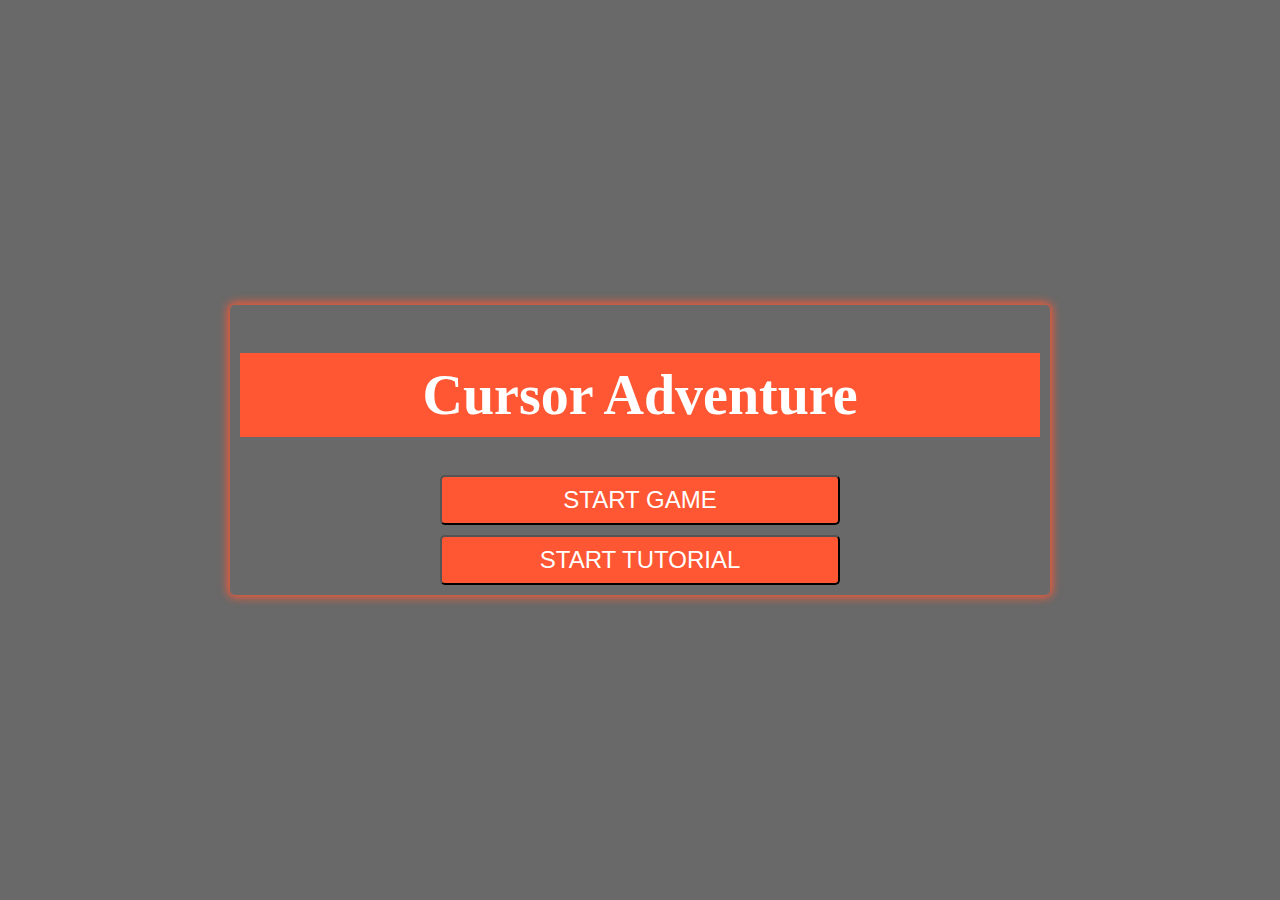
<file: index.html>
<!DOCTYPE html>
<html lang="en">
<head>
  <meta charset="UTF-8">
  <meta http-equiv="X-UA-Compatible" content="IE=edge">
  <meta name="viewport" content="width=device-width, initial-scale=1.0">
  <title>Cursor Adventure</title>
  <link rel="stylesheet" href="stylesheets/main.css">
  
</head>

<body>

  <div class="container-fluid">

    <h1 class="big-heading">Cursor Adventure</h1>

    <div id="option-buttons" class="btn-grid">
      
      <button class="btn" type="button"><a href="1_bunker.html">START GAME</a></button>
      <button class="btn" type="button"><a href="tutorial.html">START TUTORIAL</a></button>

  </div>

  </div>
  
</body>
</html>
</file>
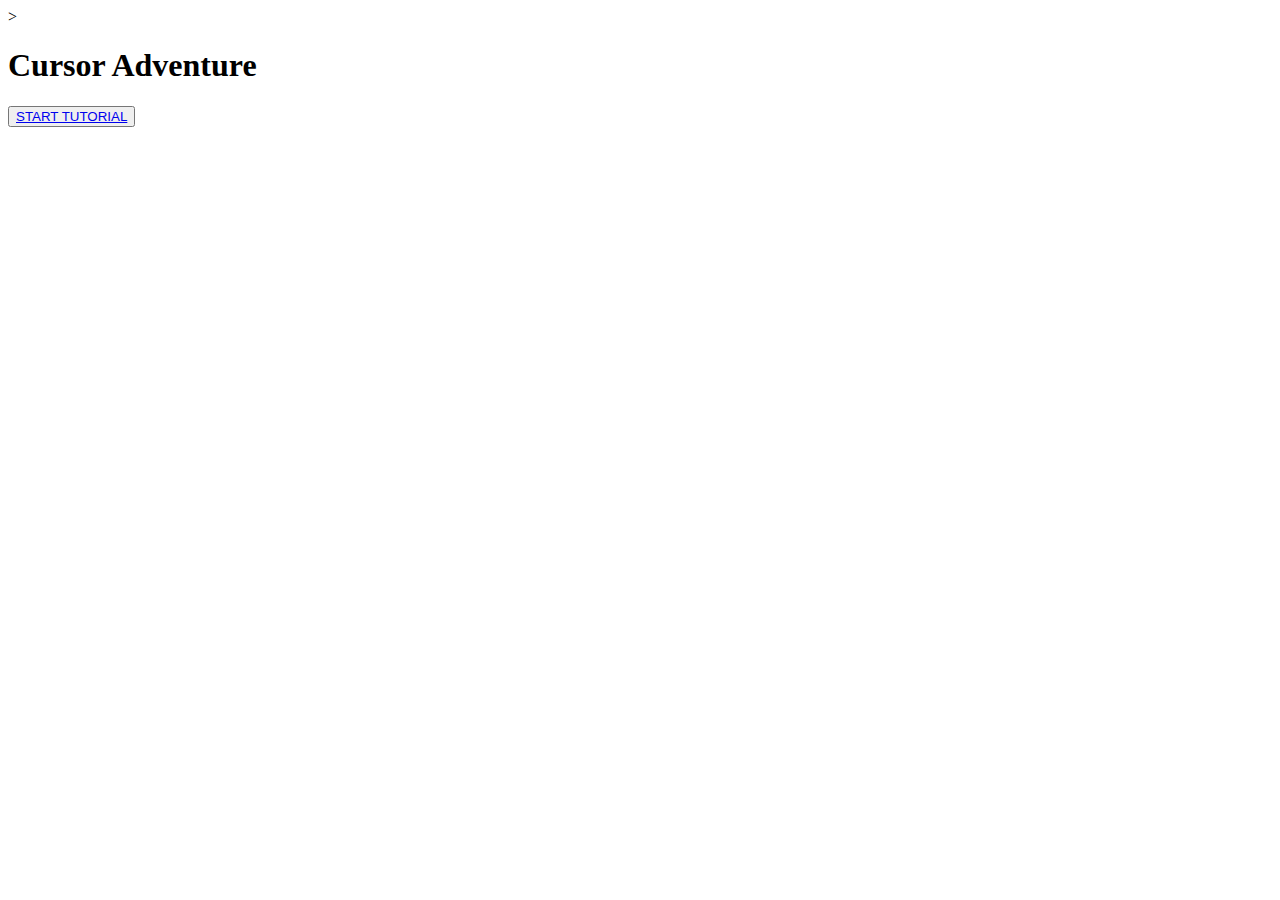
<file: src/main/resources/templates/index.html>
<!DOCTYPE html>
<html xmlns:th="http://www.thymeleaf.org" th:replace="~{fragments/layout :: layout (~{::body},'hello')}"></html>>

<link th:href = "@{/stylesheets/main.css}" rel="stylesheet"/>
<body>

<div class="text-center">
  
    <a href="/"></a>
    <h1>Cursor Adventure</h1>

    <button class="btn btn-dark"><a href="/hello">START TUTORIAL</a></button>
  

</div>
</body>
</html>
</file>
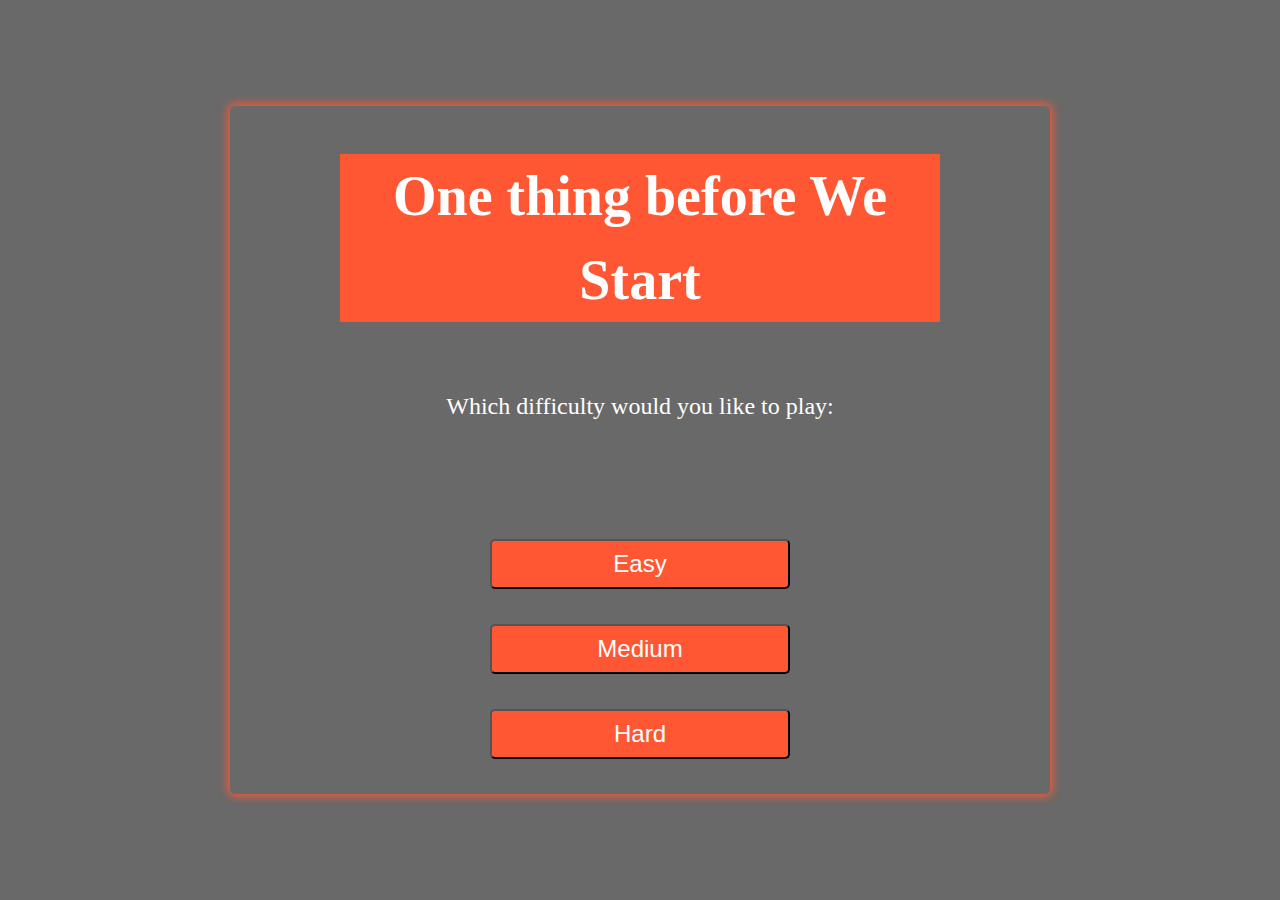
<file: 1_bunker.html>
<!DOCTYPE html>
<html lang="en">
<head>
  <meta charset="UTF-8">
  <meta http-equiv="X-UA-Compatible" content="IE=edge">
  <meta name="viewport" content="width=device-width, initial-scale=1.0">
  <title>Bunker</title>
  <link rel="stylesheet" href="stylesheets/main.css">
</head>
<body>
    
    <div class="container-fluid">
        <div class="difficulty">
            <h1 class="big-heading">One thing before We Start</h1>

            <p id="difficulty_text">Which difficulty would you like to play: </p> <br>
            
            <button class="btn" id="diff_easy" type="button">Easy</button>
            <button class="btn" id="diff_normal" type="button">Medium</button>
            <button class="btn" id="diff_hard" type="button">Hard</button>
            
        </div>
  
        <div class="bunker">

            <h1 class="big-heading">Inside the Bunker</h1>

            <p id="b_dialogue">How long has it been? Can't remember.....Guess I should do look around.</p> <br>

            <div id="option-buttons" class="btn-grid">

            <button class="btn" id="b_look" type="button">Look Around</button><br>
            <button class="btn" id="b_sleep" type="button">Go back to sleep</button><br>
            <button class="btn"id="b_music" type="button">Turn radio off</button><br>
            <button class="btn" id="b_itemPick" type="button">Pick up item</button><br>
            
            <button class="btn" id="b_leave" type="button"><a href="2_outside.html">Leave Bunker</a></button>
          </div>
            <h3 id="o_health">Health: </h3>
            <h3 id="inventory">Current Inventory</h3>
            <ul id="inventory_items">
              
            </ul>
        </div>
    </div>

  <script src="https://code.jquery.com/jquery-3.6.0.min.js" 
  integrity="sha256-/xUj+3OJU5yExlq6GSYGSHk7tPXikynS7ogEvDej/m4=" 
  crossorigin="anonymous"></script>
  <script src="js/bunker.js"></script>
</body>
</html>
</file>
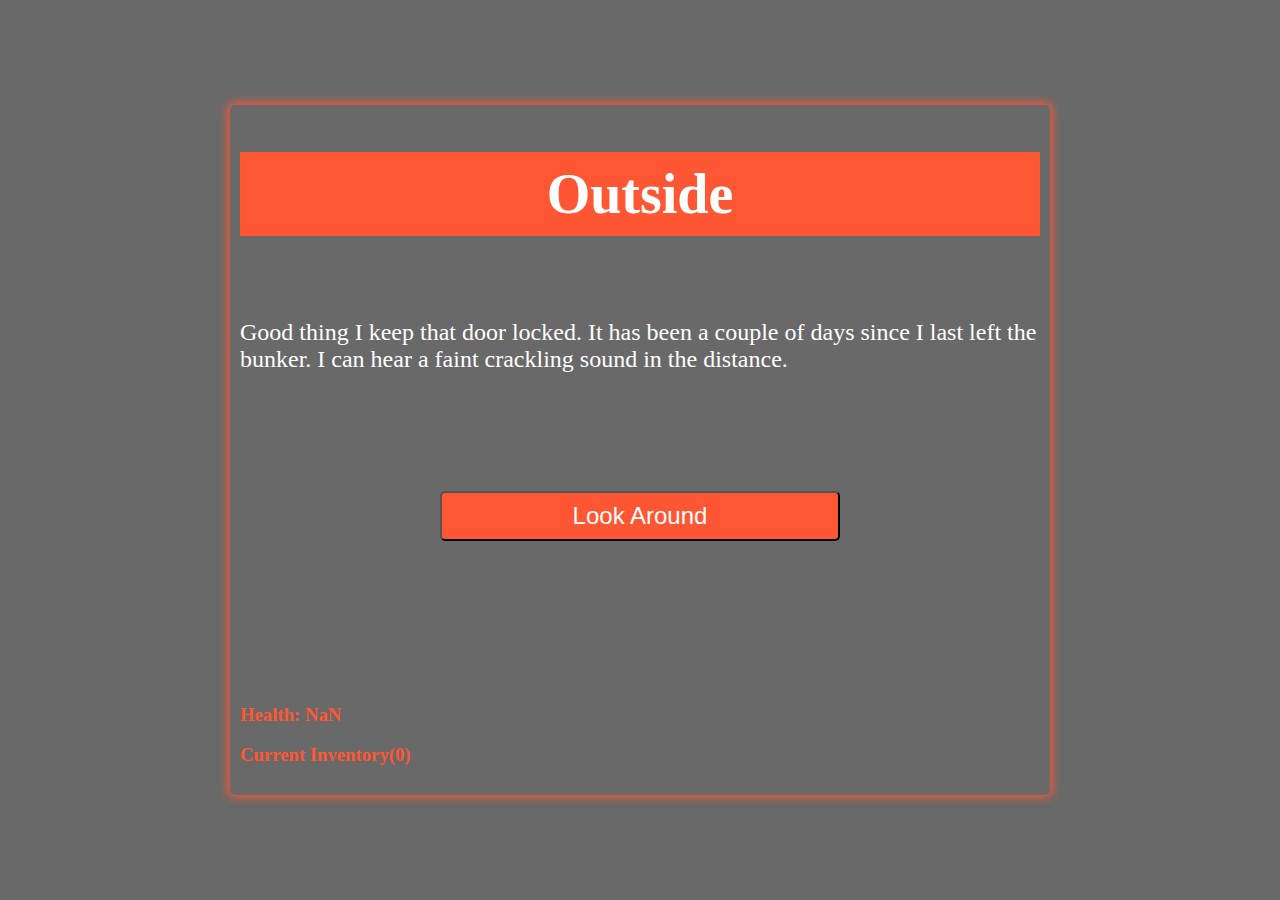
<file: 2_outside.html>
<!DOCTYPE html>
<html lang="en">
<head>
  <meta charset="UTF-8">
  <meta http-equiv="X-UA-Compatible" content="IE=edge">
  <meta name="viewport" content="width=device-width, initial-scale=1.0">
  <title>Outside</title>
  <link rel="stylesheet" href="stylesheets/main.css">
</head>
<body>
  
    <div class="container-fluid">

        <h1 class="big-heading">Outside</h1>
        <button id ="o_restart" type="button"><a href="1_bunker.html">RESTART GAME</a></button>

        <p id="o_dialogue">Good thing I keep that door locked. It has been a couple of days since I last left the bunker. I can hear a faint crackling sound in the distance.</p> <br>

      <div id="option-buttons" class="btn-grid">
        <button class="btn" id="o_leave" type="button"><a href="3_building.html">Enter Building</a></button>
        <button class="btn" id="o_option1" type="button"></button><br>
        <button class="btn" id="o_option2" type="button"></button><br>
        <button class="btn" id="o_look" type="button">Look Around</button><br>
        <button class="btn" id="o_itemPick" type="button">Pick up item</button><br>
        <button class="btn" id="o_useItem" type="button">Use item</button><br>

        <button class="btn" id="o_combat" type="button">Start Combat</button>

        <button class="btn" id="o_attack" type="button">Attack</button>
      </div>
      
        <h3 id="o_health">Health: </h3>

        <h3 id="inventory">Current Inventory</h3>
        <ul id="inventory_items">
              
        </ul>
    </div>
    
    <script src="https://code.jquery.com/jquery-3.6.0.min.js" 
            integrity="sha256-/xUj+3OJU5yExlq6GSYGSHk7tPXikynS7ogEvDej/m4=" 
            crossorigin="anonymous"></script>
    <script src="js/outside.js"></script>

</body>
</html>
</file>
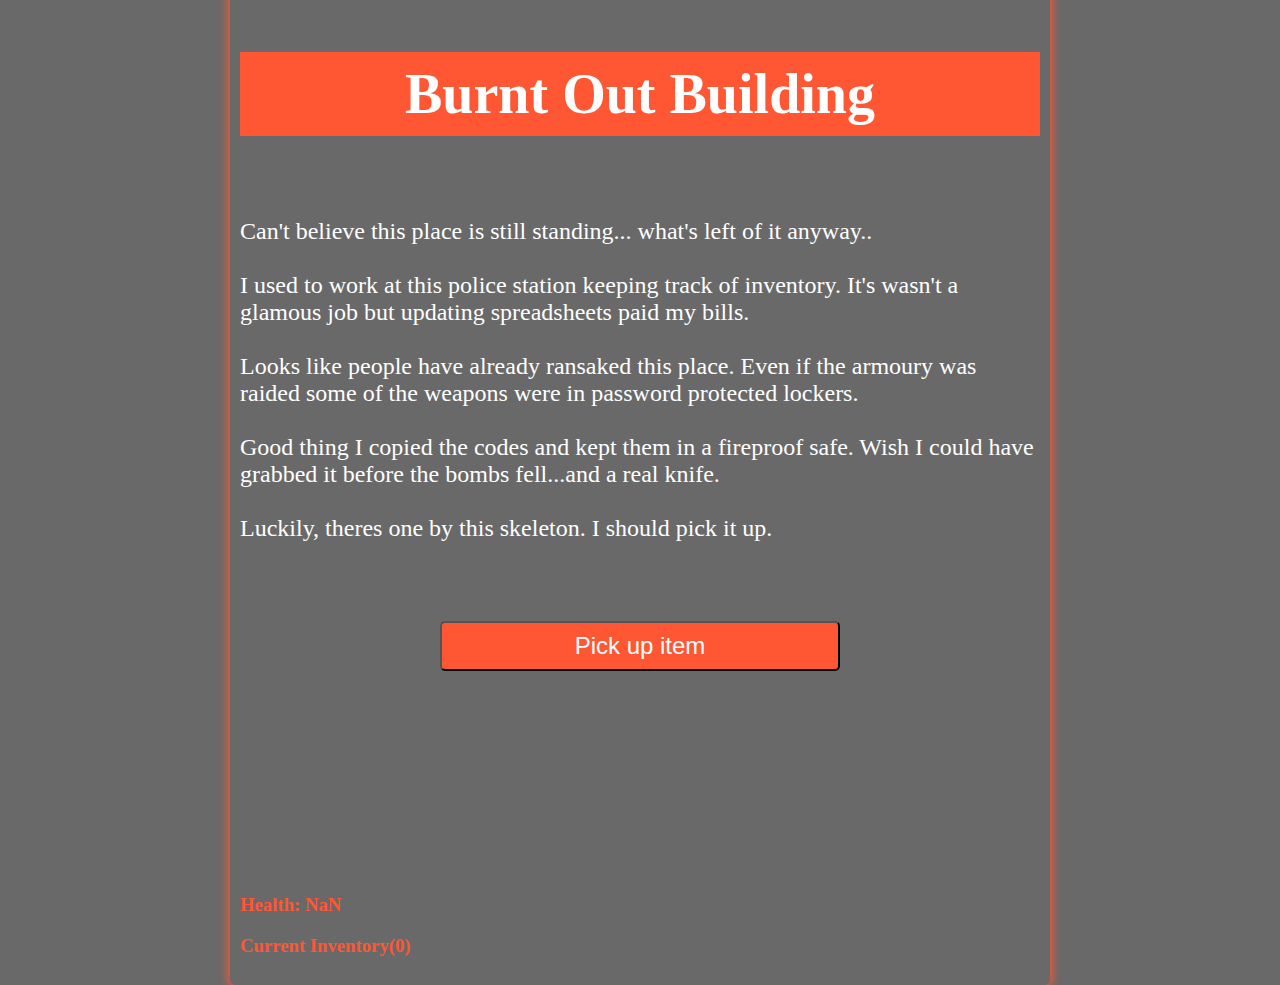
<file: 3_building.html>
<!DOCTYPE html>
<html lang="en">
<head>
  <meta charset="UTF-8">
  <meta http-equiv="X-UA-Compatible" content="IE=edge">
  <meta name="viewport" content="width=device-width, initial-scale=1.0">
  <title>Building</title>
  <link rel="stylesheet" href="stylesheets/main.css">
</head>
<body>
  
    <div class="container-fluid">

      <h3 class="score-text">Score: 0</h3>

        <h1 class="big-heading">Burnt Out Building</h1>

        <button id="bd_restart" type="button"><a href="1_bunker.html">RESTART GAME</a></button>

        <p id="bd_dialogue">Can't believe this place is still standing... what's left of it anyway..<br><br>
        I used to work at this police station keeping track of inventory. It's wasn't a glamous job but updating spreadsheets paid my bills.<br><br>
        Looks like people have already ransaked this place. Even if the armoury was raided some of the weapons were in password protected lockers.<br><br>
        Good thing I copied the codes and kept them in a fireproof safe. Wish I could have grabbed it before the bombs fell...and a real knife.<br><br>
        Luckily, theres one by this skeleton. I should pick it up. <br><br>
        </p>

      <div id="option-buttons" class="btn-grid">
        <button class="btn hide_btns" id="bd_look" type="button">Look Around</button><br>
        <button class="btn" id="bd_itemPick" type="button">Pick up item</button><br>
        <button class=" btn hide_btns" id="bd_useItem" type="button">Use item</button><br>
        <button class="btn" id="bd_attack" type="button">Attack</button><br>

        <button class="btn" id="bd_endgame" type="button"><a href="credits.html">Head Home</a></button>
        <button class="btn" id="bd_combat" type="button">Start Combat</button>

      </div>
      
        <h3 id="bd_health">Health: </h3>
        <h3 id="inventory">Current Inventory</h3>
        <ul id="inventory_items">
              
        </ul>
    </div>
    
    <script src="https://code.jquery.com/jquery-3.6.0.min.js" 
            integrity="sha256-/xUj+3OJU5yExlq6GSYGSHk7tPXikynS7ogEvDej/m4=" 
            crossorigin="anonymous"></script>
    <script src="js/building.js"></script>

</body>
</html>
</file>
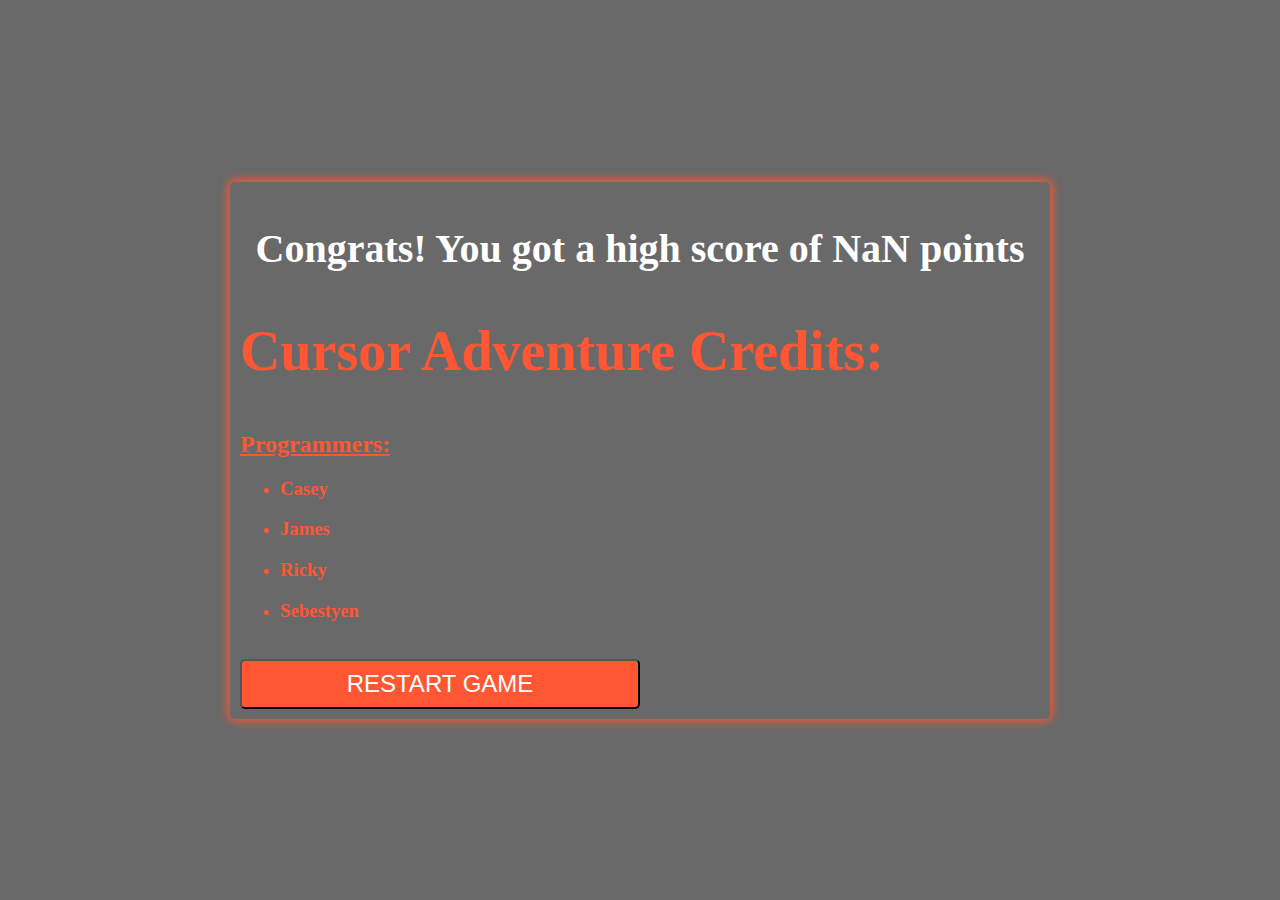
<file: credits.html>
<!DOCTYPE html>
<html lang="en">
<head>
  <meta charset="UTF-8">
  <meta http-equiv="X-UA-Compatible" content="IE=edge">
  <meta name="viewport" content="width=device-width, initial-scale=1.0">
  <title>Cursor Adventure - Credits</title>
  <link rel="stylesheet" href="stylesheets/main.css">
  
</head>

<body>

  <div class="container-fluid">

    <h2 class="score-text">Score: </h2>

    <h1 class="credit-heading">Cursor Adventure Credits: </h1>

    <h2><u>Programmers:</u></h2>

      <ul>
        <li><h3>Casey</h3></li>
        <li><h3>James</h3></li>
        <li><h3>Ricky</h3></li>
        <li><h3>Sebestyen</h3></li>
      </ul><br>
    

    
    <button class="btn" id="c_restart" type="button"><a href="1_bunker.html">RESTART GAME</a></button>

  </div>

  <script src="https://code.jquery.com/jquery-3.6.0.min.js" 
  integrity="sha256-/xUj+3OJU5yExlq6GSYGSHk7tPXikynS7ogEvDej/m4=" 
  crossorigin="anonymous"></script>
  <script src="js/credits.js"></script>
  
</body>
</html>
</file>
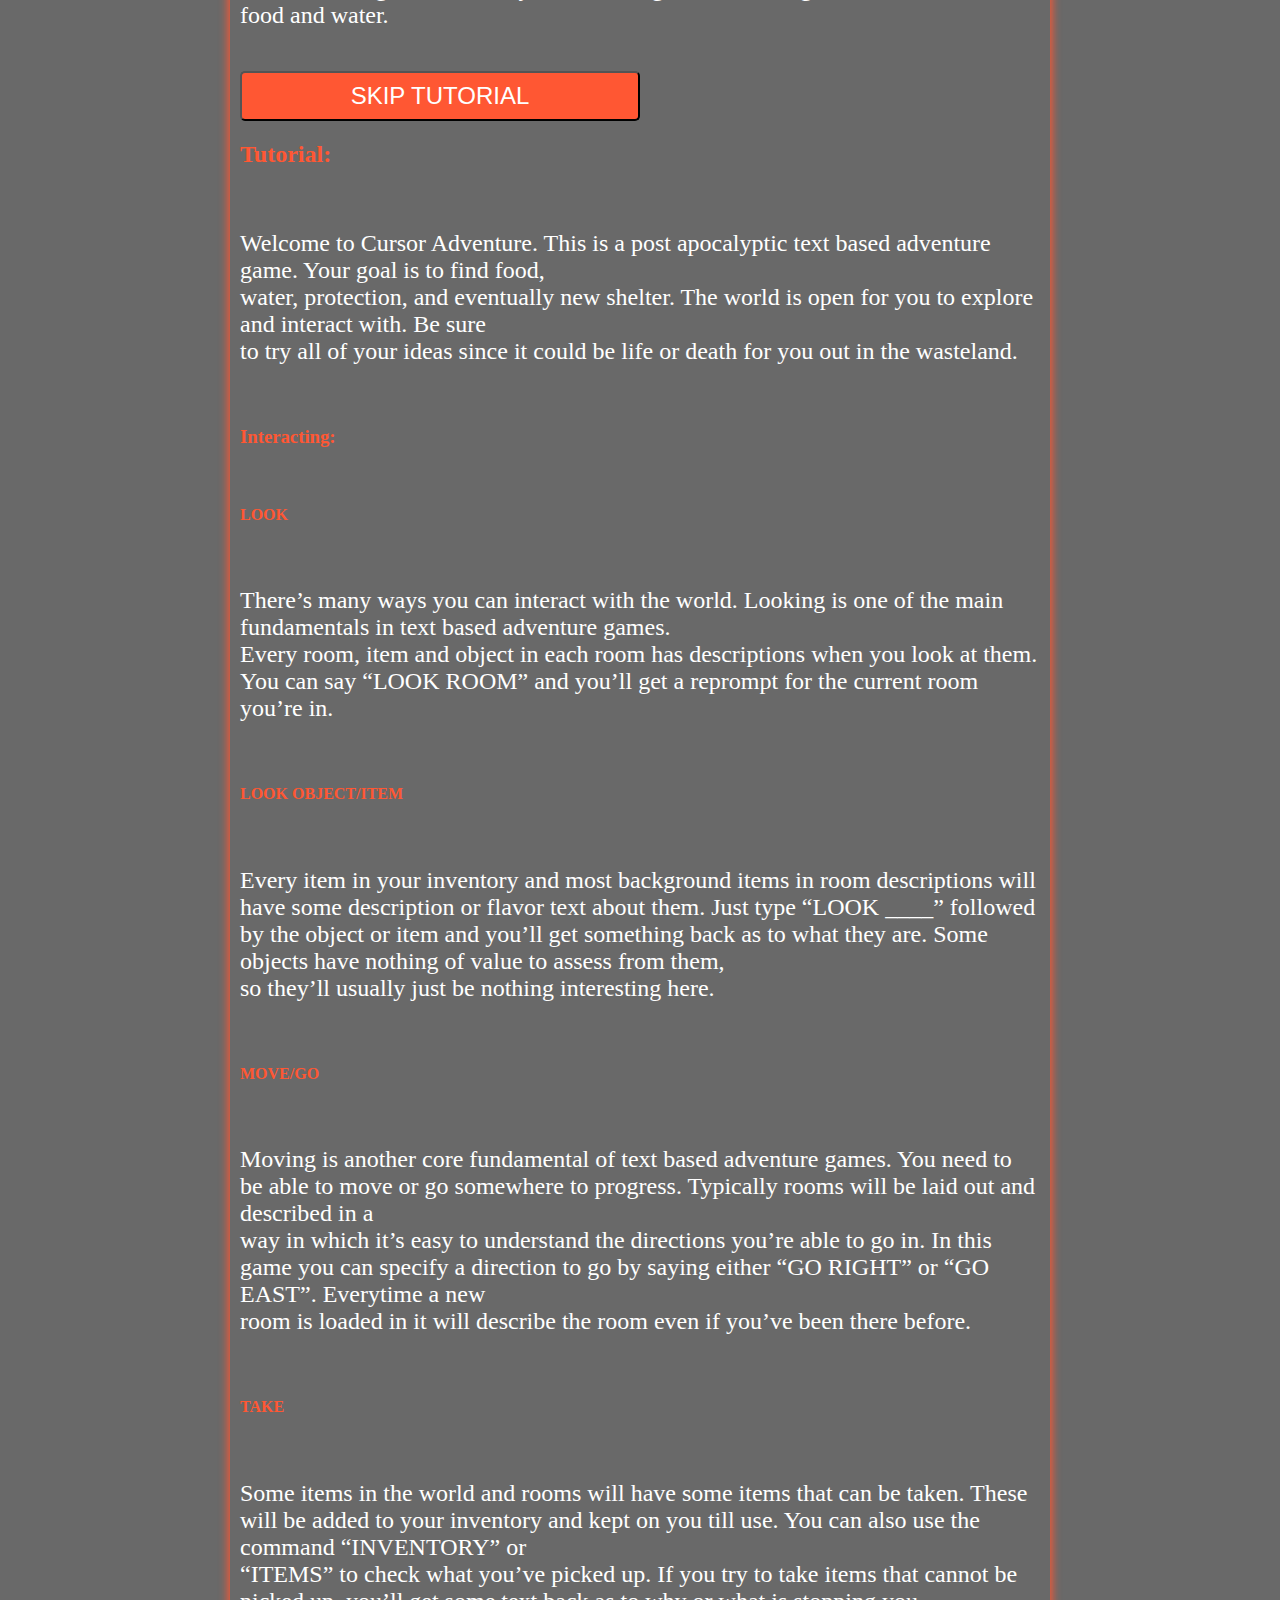
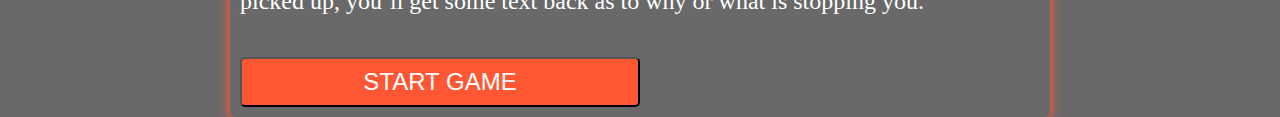
<file: tutorial.html>
<!DOCTYPE html>
<html lang="en">
<head>
  <meta charset="UTF-8">
  <meta http-equiv="X-UA-Compatible" content="IE=edge">
  <meta name="viewport" content="width=device-width, initial-scale=1.0">
  <title>Tutorial</title>
  <link rel="stylesheet" href="stylesheets/main.css">
</head>
<body>
  
  <div class="container-fluid">

    <h1 class="big-heading">TUTORIAL</h1>

    <h3>Beginning Plot:</h3><br>
    <p>The world has ended, all of the world’s superpowers have crumbled and there’s little humanity remaining. <br>
        This occurred in the year 2099. A viral disease wiped out a great amount of people and amidst the pandemic <br>
        people that maintained many nuclear silos left them unattended to. This resulted in their instability and <br>
        eventual destruction resulting in the world you will find out today. Before this all happened your great <br>
        grandparents warned you this very well could happen. They lived through something similar over 50 years ago. <br>
         Somehow they knew something like this would happen again. Taking their insight you had a bomb shelter made <br>
         and stocked full of supplies in case this happened. On the fateful day of November 26th 2099 all of the <br>
         unattended nuclear bombs went off all over the planet and ravaged the countries. Luckily for you, you stayed <br>
         in your bomb shelter all alone since you expected something like this might happen when the pandemic started. <br>
         It’s been 3 months since then and you’re low on food and water. You have 2 bottles of water, and 2 rations of <br>
         food remaining. It’s time for you to reemerge into the ravaged world to seek out food and water.</p> <br>

    <button class="btn" type="button"><a href="1_bunker.html">SKIP TUTORIAL</a></button>

    <h2>Tutorial:</h2><br>
    <p>Welcome to Cursor Adventure. This is a post apocalyptic text based adventure game. Your goal is to find food, <br>
        water, protection, and eventually new shelter. The world is open for you to explore and interact with. Be sure <br>
        to try all of your ideas since it could be life or death for you out in the wasteland.</p><br>
   
   <h3>Interacting:</h3><br>
   <h4><strong>LOOK</strong></h4><br>
   <p>There’s many ways you can interact with the world. Looking is one of the main fundamentals in text based adventure games. <br>
      Every room, item and object in each room has descriptions when you look at them. You can say “LOOK ROOM” and you’ll get a reprompt for the current room you’re in.</p><br>

   <h4><strong>LOOK OBJECT/ITEM</strong></h4><br>
   <p>Every item in your inventory and most background items in room descriptions will have some description or flavor text about them. Just type “LOOK ____” followed by the object 
       or item and you’ll get something back as to what they are. Some objects have nothing of value to assess from them, <br>
       so they’ll usually just be nothing interesting here.</p><br>

   <h4><strong>MOVE/GO</strong></h4><br>
   <p>Moving is another core fundamental of text based adventure games. You need to be able to move or go somewhere to progress. Typically rooms will be laid out and described in a <br>
     way in which it’s easy to understand the directions you’re able to go in. In this game you can specify a direction to go by saying either “GO RIGHT” or “GO EAST”. Everytime a new <br>
     room is loaded in it will describe the room even if you’ve been there before.</p><br>

   <h4><strong>TAKE</strong></h4><br>
   <p>Some items in the world and rooms will have some items that can be taken. These will be added to your inventory and kept on you till use. You can also use the command “INVENTORY” or <br>
     “ITEMS” to check what you’ve picked up. If you try to take items that cannot be picked up, you’ll get some text back as to why or what is stopping you.</p><br>

   <button class="btn" ><a href="1_bunker.html">START GAME</a></button>

  </div>

</body>
</html>
</file>
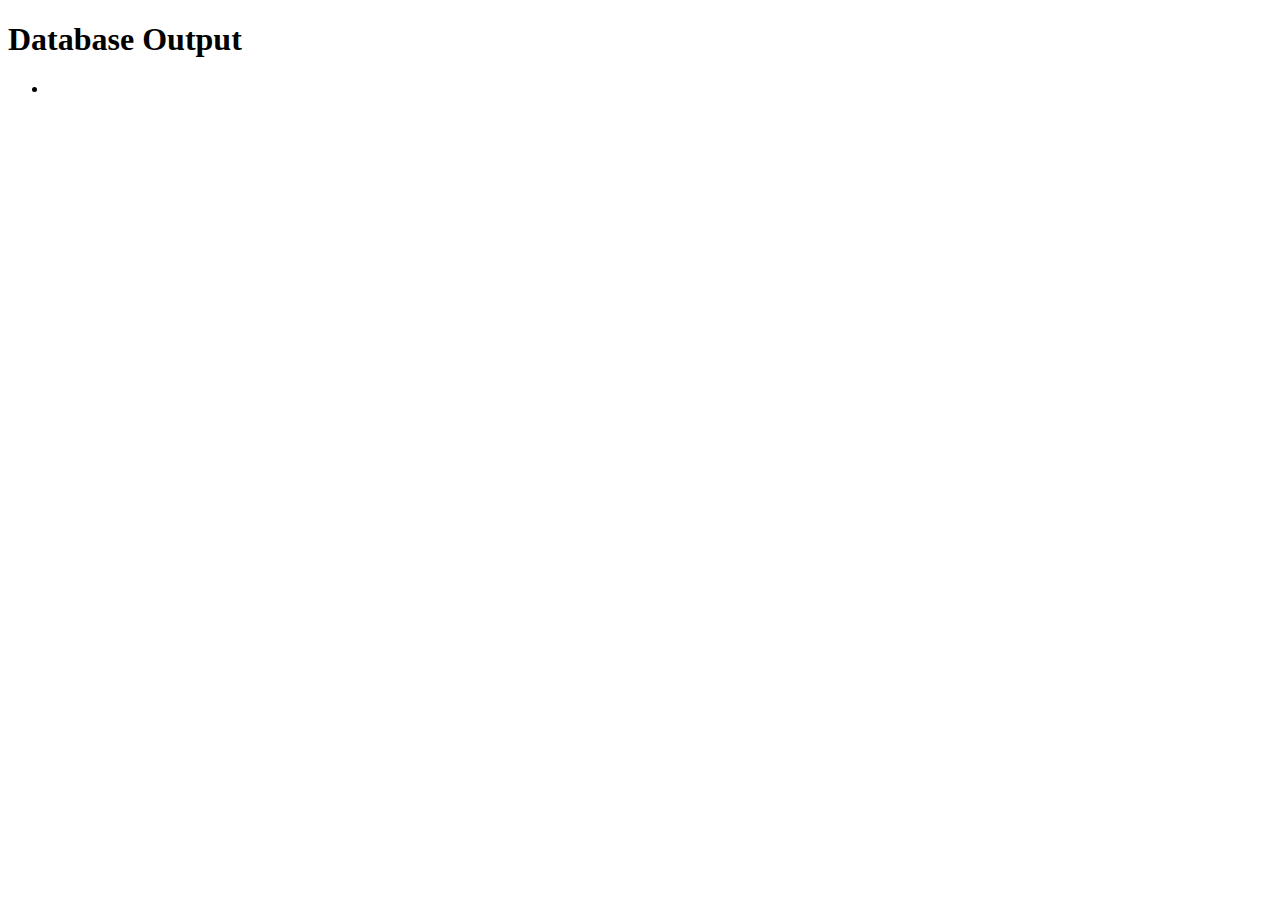
<file: src/main/resources/templates/db.html>
<!DOCTYPE html>
<html xmlns:th="http://www.thymeleaf.org" th:replace="~{fragments/layout :: layout (~{::body},'db')}">

<body>


<div class="container">
  <h1>Database Output</h1>
  <ul th:each="record : ${records}">
    <li th:text="${record}"/>
  </ul>
</div>

</body>
</html>
</file>
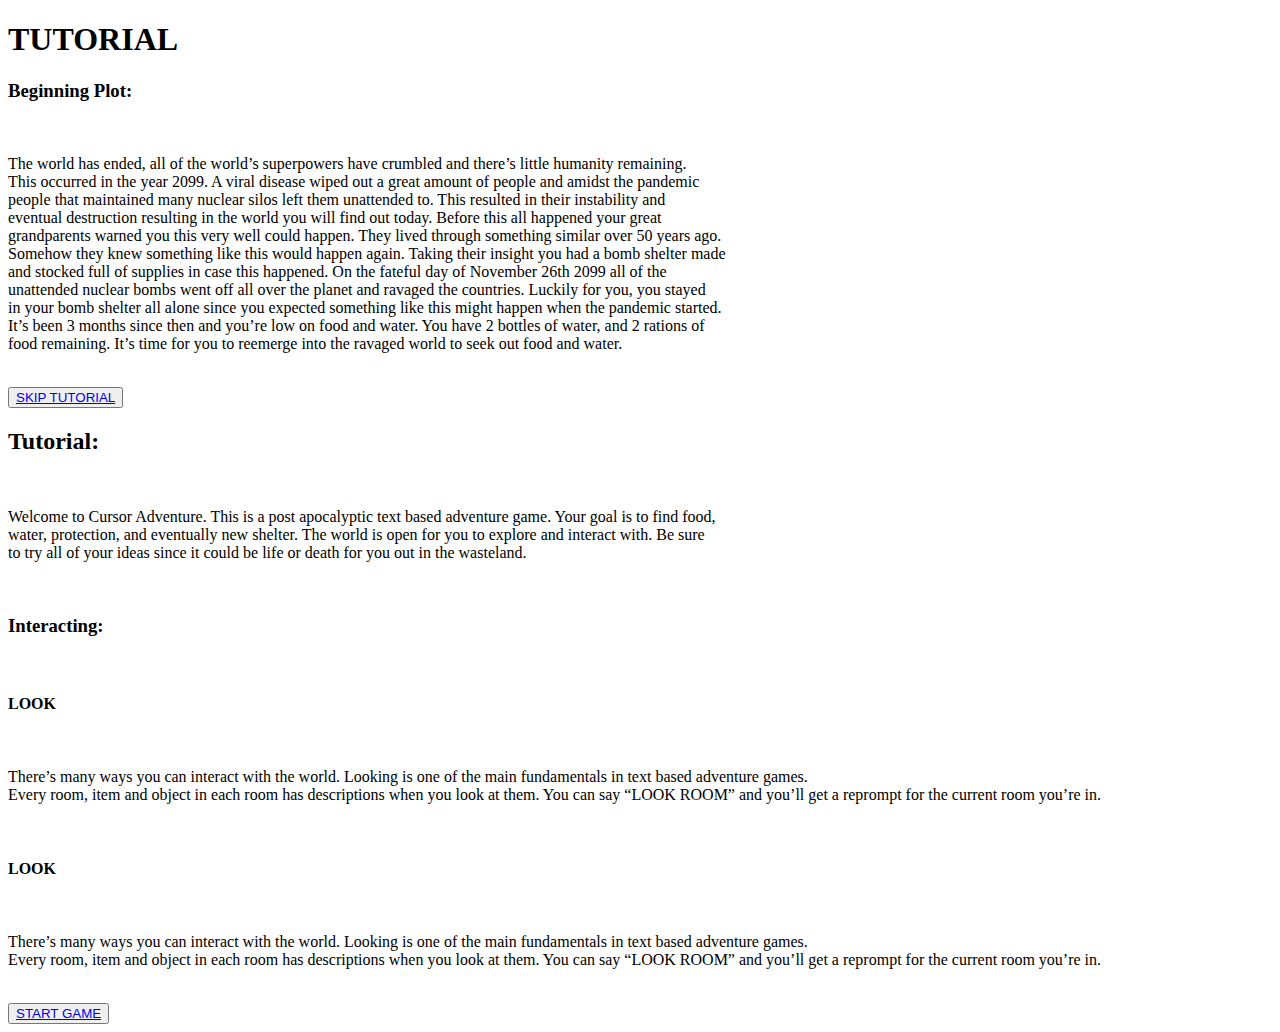
<file: src/main/resources/templates/hello.html>
<!DOCTYPE html>
<html xmlns:th="http://www.thymeleaf.org" th:replace="~{fragments/layout :: layout (~{::body},'hello')}">
<body>
<div class="container">
    <h1>TUTORIAL</h1>

    <h3>Beginning Plot:</h3><br>
    <p>The world has ended, all of the world’s superpowers have crumbled and there’s little humanity remaining. <br>
        This occurred in the year 2099. A viral disease wiped out a great amount of people and amidst the pandemic <br>
        people that maintained many nuclear silos left them unattended to. This resulted in their instability and <br>
        eventual destruction resulting in the world you will find out today. Before this all happened your great <br>
        grandparents warned you this very well could happen. They lived through something similar over 50 years ago. <br>
         Somehow they knew something like this would happen again. Taking their insight you had a bomb shelter made <br>
         and stocked full of supplies in case this happened. On the fateful day of November 26th 2099 all of the <br>
         unattended nuclear bombs went off all over the planet and ravaged the countries. Luckily for you, you stayed <br>
         in your bomb shelter all alone since you expected something like this might happen when the pandemic started. <br>
         It’s been 3 months since then and you’re low on food and water. You have 2 bottles of water, and 2 rations of <br>
         food remaining. It’s time for you to reemerge into the ravaged world to seek out food and water.</p> <br>

         <button class="btn btn-dark" ><a href="/start.html">SKIP TUTORIAL</a></button>

         <h2>Tutorial:</h2><br>
         <p>Welcome to Cursor Adventure. This is a post apocalyptic text based adventure game. Your goal is to find food, <br>
             water, protection, and eventually new shelter. The world is open for you to explore and interact with. Be sure <br>
             to try all of your ideas since it could be life or death for you out in the wasteland.</p><br>
        
        <h3>Interacting:</h3><br>
        <h4><strong>LOOK</strong></h4><br>
        <p>There’s many ways you can interact with the world. Looking is one of the main fundamentals in text based adventure games. <br>
           Every room, item and object in each room has descriptions when you look at them. You can say “LOOK ROOM” and you’ll get a reprompt for the current room you’re in.</p><br>

        <h4><strong>LOOK</strong></h4><br>
        <p>There’s many ways you can interact with the world. Looking is one of the main fundamentals in text based adventure games. <br>
        Every room, item and object in each room has descriptions when you look at them. You can say “LOOK ROOM” and you’ll get a reprompt for the current room you’re in.</p><br>

      
           
   
   

        
        <button class="btn btn-dark" ><a href="/start.html">START GAME</a></button>


</div>
</body>
</html>
</file>
<file: stylesheets/main.css>
body {
	padding: 0;
	margin: 0;
	display: flex;
	font-family: 'Montserrat, sans-serif';
	justify-content: center;
	align-items: center;
	width: 100vw;
	height: 100vh;
  background-color: #696969;
}

a {
	color: #fff;
	text-decoration: none;
}

 p {
  color: #fff;
	font-size: 24px;
	margin-left: auto;
	margin-right: auto;
	text-align: left;
}
 
.big-heading {
	background-color: #FF5733;
	color: #fff;
	font-family: 'Montserrat-Black';
	font-size: 3.5rem;
	font-weight: 900;
	line-height: 1.5;
	margin-left: auto;
	margin-right: auto;
	text-align: center;
}

.btn-grid {
	align-items: center;
	display: grid;
	grid-template-columns: 1, 50%;
	gap: 10px;
	margin-top: 20px;
}


.btn {
	background-color: #FF5733;
	border-radius: 5px;
	color: #fff;
	height: 50px;
	margin-left: auto;
	margin-right: auto;
	padding: 5px 10px;
	outline: none;
	font-size: 24px;
	width: 50%;
}

.btn:hover {
	border-color: black;
}
.credit-heading {
	font-family: 'Montserrat-Black';
	font-size: 3.5rem;
	font-weight: 900;
	line-height: 1.5;
}

.difficulty {
	display: grid;
	grid-gap: 10px;
	grid-auto-rows: minmax(75px, auto);
	margin-left: auto;
	margin-right: auto;
	width: 75%;
}

.container-fluid {
	border-radius: 5px;
	box-shadow: 0 0 10px 2px;
  color: #FF5733;
  margin-left: auto;
  margin-right: auto;
	max-width: 100%;
	padding: 10px;
	width: 800px;
}

#b_itemPick, #b_music, #bd_attack, #o_restart, #bd_restart, #o_combat, #bd_combat, #bd_endgame {
	visibility: hidden;
}

.bunker {
	display: none;
}

.score-text {
	color: #fff;
	font-family:'Times New Roman', Times, serif;
	font-size: 2.5rem;
	font-weight: 600;
	text-align: center;
	margin-left: auto;
	margin-right: auto;
	visibility: hidden;
}
</file>
